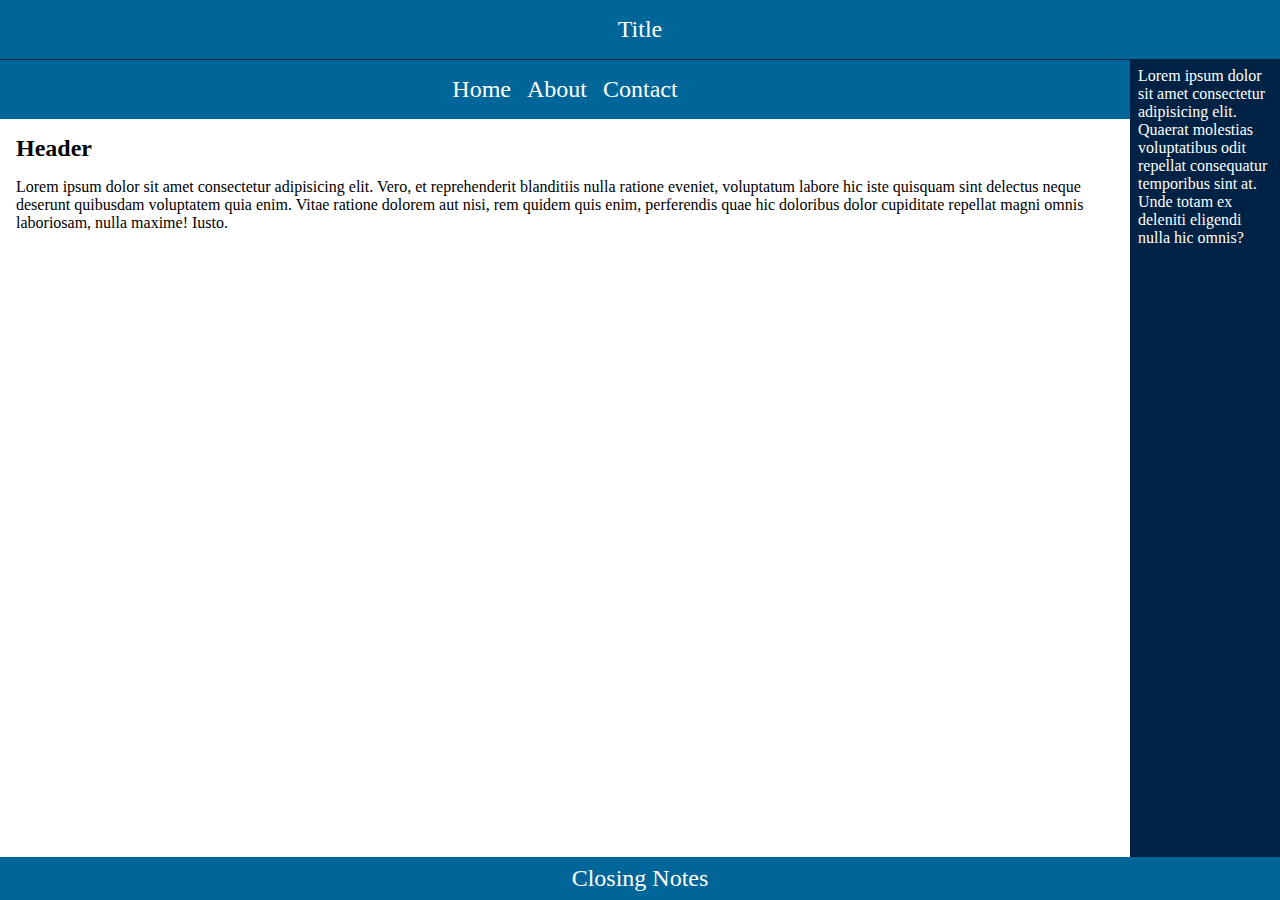
<file: css-training-01/grid-page.html>
<!DOCTYPE html>
<html lang="en">
<head>
  <meta charset="UTF-8">
  <meta name="viewport" content="width=device-width, initial-scale=1.0">
  <meta http-equiv="X-UA-Compatible" content="ie=edge">
  <link rel="stylesheet" href="grid.css">
  <title>Grid Page Layout</title>
</head>
<body class="grid-container">
  <header class="header">Title</header>
  <nav class="nav">
    <ul class="nav-list">
      <li>Home</li>
      <li>About</li>
      <li>Contact</li>
    </ul>
  </nav>
  <main class="content">
    <article>
      <h2>Header</h2>
      <p>Lorem ipsum dolor sit amet consectetur adipisicing elit. Vero, et reprehenderit blanditiis nulla ratione eveniet, voluptatum labore hic iste quisquam sint delectus neque deserunt quibusdam voluptatem quia enim. Vitae ratione dolorem aut nisi, rem quidem quis enim, perferendis quae hic doloribus dolor cupiditate repellat magni omnis laboriosam, nulla maxime! Iusto.</p>
    </article>
  </main>
  <aside class="sidebar">Lorem ipsum dolor sit amet consectetur adipisicing elit. Quaerat molestias voluptatibus odit repellat consequatur temporibus sint at. Unde totam ex deleniti eligendi nulla hic omnis?</aside>
  <footer class="footer">Closing Notes</footer>
</body>
</html>
</file>
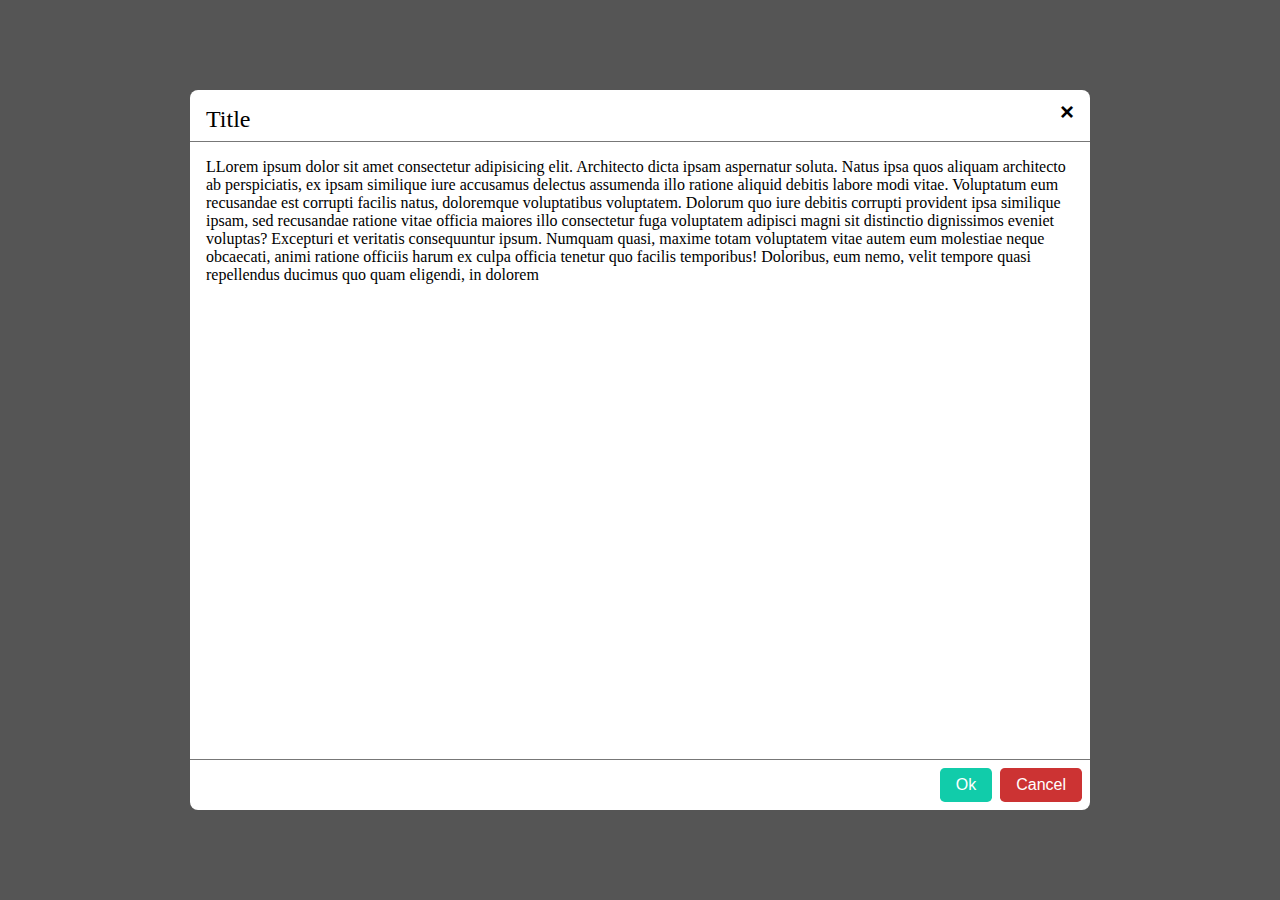
<file: css-training-01/modal.html>
<!DOCTYPE html>
<html lang="en">
  <head>
    <meta charset="UTF-8" />
    <meta name="viewport" content="width=device-width, initial-scale=1.0" />
    <meta http-equiv="X-UA-Compatible" content="ie=edge" />
    <link rel="stylesheet" href="styles.css" />
    <title>Modal</title>
  </head>
  <body>
    <div class="modal">
      <div class="header">
        <span class="title">Title</span>
        <button class="close-button">&times;</button>
      </div>
      <div class="body">
        LLorem ipsum dolor sit amet consectetur adipisicing elit. Architecto
        dicta ipsam aspernatur soluta. Natus ipsa quos aliquam architecto ab
        perspiciatis, ex ipsam similique iure accusamus delectus assumenda illo
        ratione aliquid debitis labore modi vitae. Voluptatum eum recusandae est
        corrupti facilis natus, doloremque voluptatibus voluptatem. Dolorum quo
        iure debitis corrupti provident ipsa similique ipsam, sed recusandae
        ratione vitae officia maiores illo consectetur fuga voluptatem adipisci
        magni sit distinctio dignissimos eveniet voluptas? Excepturi et
        veritatis consequuntur ipsum. Numquam quasi, maxime totam voluptatem
        vitae autem eum molestiae neque obcaecati, animi ratione officiis harum
        ex culpa officia tenetur quo facilis temporibus! Doloribus, eum nemo,
        velit tempore quasi repellendus ducimus quo quam eligendi, in dolorem
     
      </div>
      <div class="footer">
        <button class="btn btn-primary">Ok</button>
        <button class="btn btn-danger">Cancel</button>
      </div>
    </div>
  </body>
</html>
</file>
<file: css-training-01/grid.css>
.grid-container {
    min-height: 100vh;
    margin: 0;
    display: grid;
    grid-template-columns: 1fr 150px;
    grid-template-rows: auto auto 1fr auto;
    grid-template-areas: 
    "header header"
    "nav sidebar"
    "content sidebar"
    "footer footer"
}

.header {
    grid-area: header;
    font-size: 1.5rem;
    background-color: #069;
    color: white;
    text-align: center;
    padding: 1rem;
}



.nav {
    grid-area: nav;
    font-size: 1.5rem;
    background-color: #069;
    color: white;
    border-top: 1px solid #024;
    padding: .5rem;
}

.nav-list {
display: flex;
justify-content: center;
margin: 0;
padding: 0;
list-style: none;
}


.nav-list li {
    padding: .5rem;
}

.sidebar {
    grid-area: sidebar;
    background-color: #024;
    color: white;
    padding: .5rem;
}

.content {
    grid-area: content;
    margin: 1rem;
}

.content h2 {
 margin: 0;
}


.footer {
    grid-area: footer;
    font-size: 1.5rem;
    background-color: #069;
    color: white;
    text-align: center;
    padding: .5rem;
}
</file>
<file: css-training-01/styles.css>
* {
    box-sizing: border-box;
}

body {
    display: flex;
  justify-content: center;
  align-items: center;
  height: 100vh;
  margin: 0;
  background-color: #555;
}


.modal {
    height: 80vh;
    width: 900px;
    max-width: 80%;
    background-color: white;
    border-radius: 8px;
    display: flex;
    flex-direction: column;
}


.header {
    padding: 0 1rem;
    border-bottom: 1px solid #777;
    padding-bottom: .5rem;
    display: flex;
    justify-content: space-between;
  }



  .title {
    font-size: 1.5rem;
    padding-top: 1rem;
  }
  
  .close-button {
    background: none;
    border: none;
    font-size: 1.5rem;
    font-weight: bold;
    margin: 0;
    padding: 0;
    cursor: pointer;
    align-self: flex-start;
    padding-top: .5rem;
  }

  
  .body {
    flex-grow: 1;
    overflow: auto;
    padding: 1rem;
  }
  
  .footer {
    display: flex;
    justify-content: flex-end;
    padding: .5rem;
    border-top: 1px solid #777;
  }



  .footer .btn {
    margin-right: .5rem;
  }
  
  .footer .btn:last-child {
    margin-right: initial;
  }
  
  .btn {
    padding: .5em 1em;
    font-size: inherit;
    border-radius: .3em;
    border: none;
    color: white;
    cursor: pointer;
  }
  
  .btn.btn-primary {
    background-color: #1CA;
  }
  
  .btn.btn-primary:hover,
  .btn.btn-primary:focus {
    background-color: #0A8;
  }
  
  .btn.btn-danger {
    background-color: #C33;
  }
  
  .btn.btn-danger:hover,
  .btn.btn-danger:focus {
    background-color: #A11;
  }
</file>
